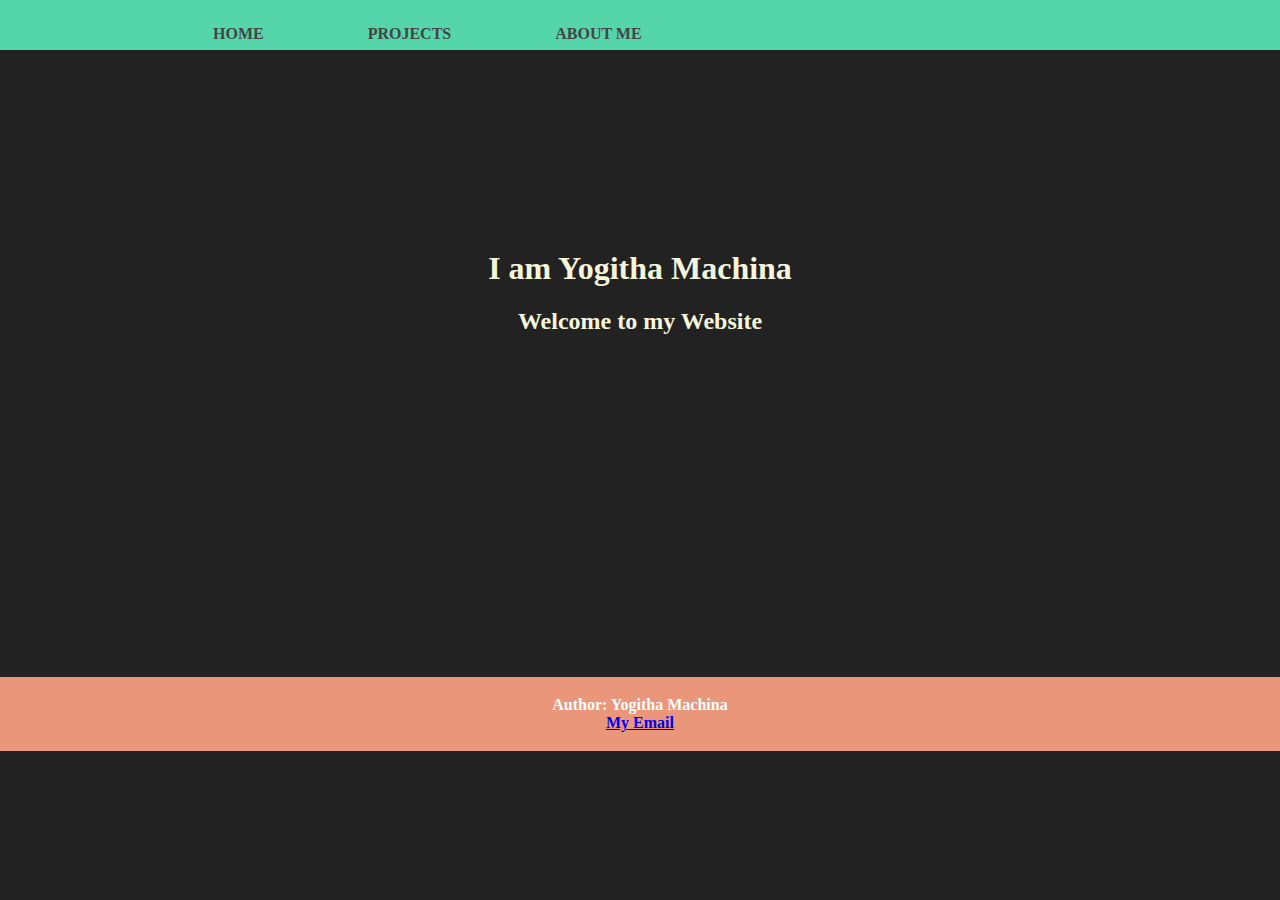
<file: index.html>
<!DOCTYPE html>
<html lang="en">
<head>
    <meta charset="UTF-8">
    <meta http-equiv="X-UA-Compatible" content="IE=edge">
    <link href="styles.css" rel="stylesheet" type="text/css">
    <meta name="viewport" content="width=device-width, initial-scale=1.0">
    <title>Home</title>
</head>
<body>
    <header>
        <div class="container">
            <nav>
                <ul>
                    <li><a href="index.html">HOME</a></li>
                    <li><a href="project.html">PROJECTS</a></li>
                    <li><a href="about.html">ABOUT ME</a></li>
                </ul>
            </nav>
        </div>
    </header>
</body>
<div class="title">
    <h1>I am Yogitha Machina</h1>
    <h2>Welcome to my Website</h2>
</div>
<footer>
    <p>Author: Yogitha Machina<br>
    <a href="mailto:yogithamac19@gmail.com">My Email</a></p>
</footer>
</html>
</file>
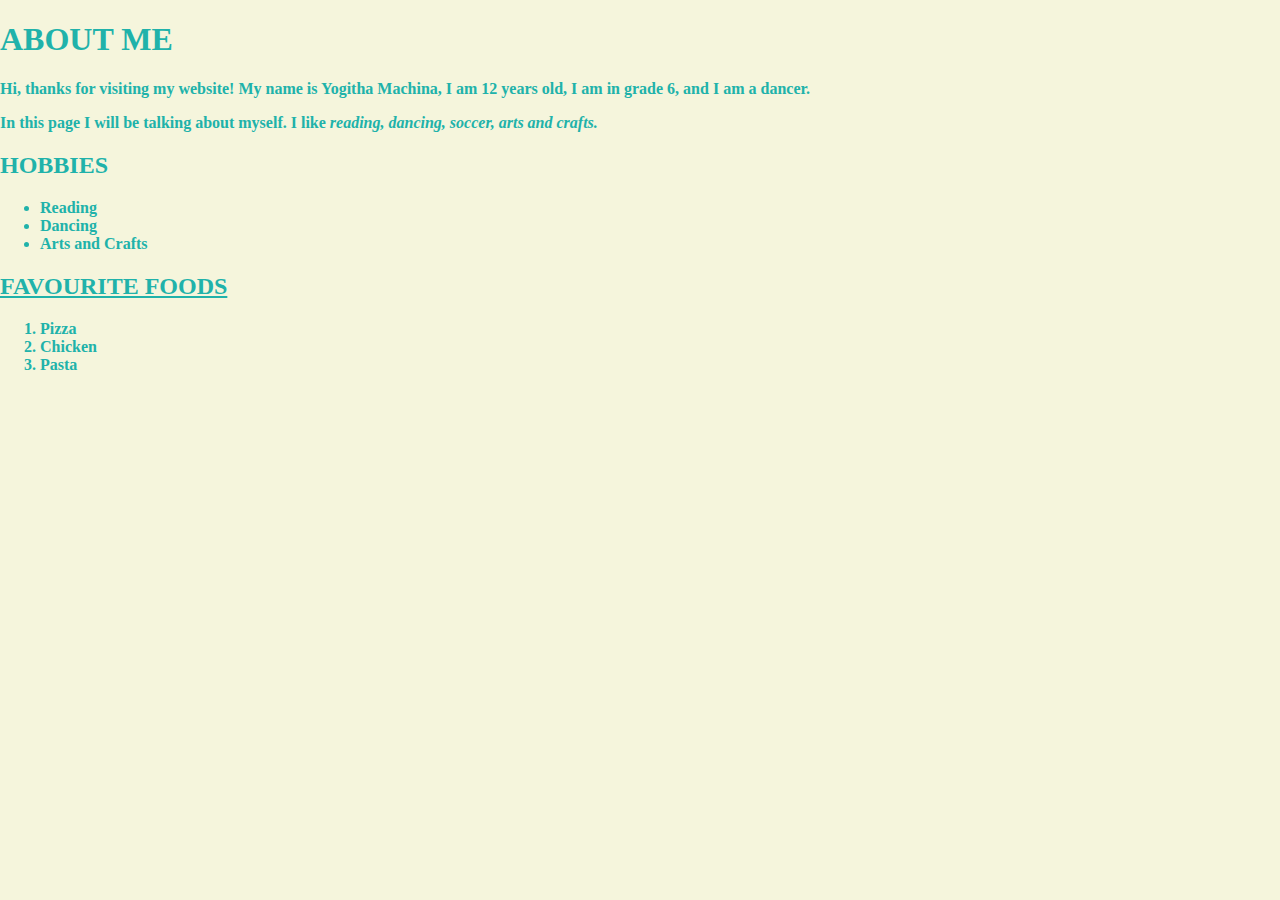
<file: about.html>
<!DOCTYPE html>
<html lang="en">
<head>
    <meta charset="UTF-8">
    <meta http-equiv="X-UA-Compatible" content="IE=edge">
    <meta name="viewport" content="width=device-width, initial-scale=1.0">
    <title>ABOUT ME</title>
    <link rel="stylesheet" href="styles.css">
</head>

<body style="background-color: beige; color: lightseagreen;">
    <h1>
        ABOUT ME
    </h1>
    <p>
        Hi, thanks for visiting my website! 
        My name is Yogitha Machina, I am 12 years old, I am in grade 6, and <b>I am a dancer.</b>
    </p>
    <p>
        In this page I will be talking about myself.
        I like <i>reading, dancing, soccer, arts and crafts.</i>
    </p>
    <h2>
        HOBBIES
    </h2>
    <ul>
    <li>Reading</li>
    <li>Dancing</li>
    <li>Arts and Crafts</li>
    </ul>
    <h2>
        <u>FAVOURITE FOODS</u>
    </h2>
    <ol>
        <li>Pizza</li>
        <li>Chicken</li>
        <li>Pasta</li>
    </ol>
</body>
</html>
</file>
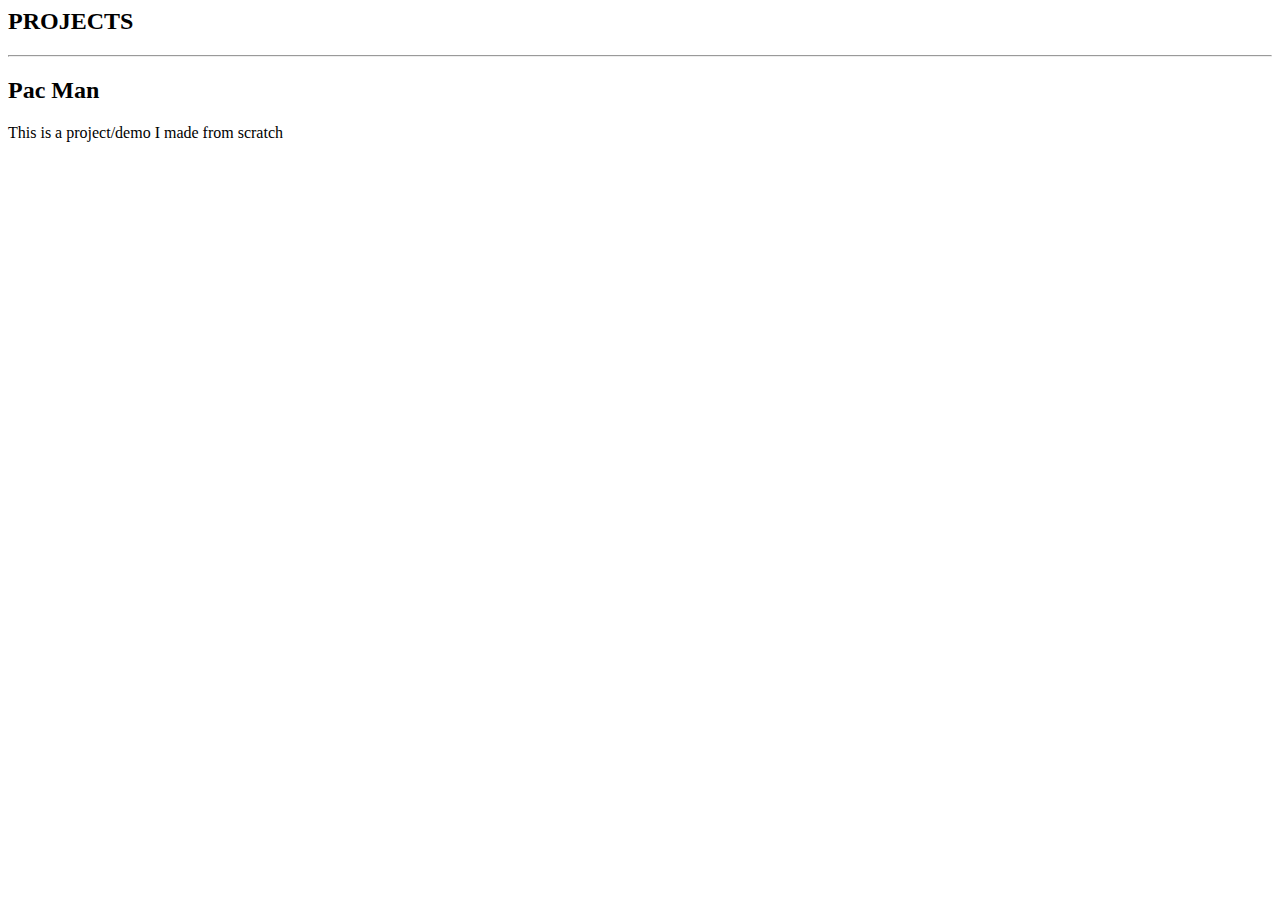
<file: project.html>
<h2>PROJECTS</h2>
<hr/>
<body>
    <h2>Pac Man</h2>
    <p>This is a project/demo I made from scratch</p>
    <iframe src="https://scratch.mit.edu/projects/125751986/embed" allowtransparency="true" width="485" height="402" frameborder="0" scrolling="no" allowfullscreen></iframe>
</body>
</file>
<file: styles.css>
body {
    margin: 0;
    background: #222;
    font-weight: 700;
}

.container {
    width: 80%;
    margin: 0 auto;
}

header {
    background: #55d6aa;
    height: 50px;
}

nav{
    float: left;
}

nav ul {
    margin: 0;
    padding: 0;
    list-style: none;
}

nav li {
    display: inline;
    margin-left: 70px;
    padding: 15px;
}

nav a {
    top: 25px;
    color: #444;
    text-decoration: none;
    font-size: 16px;
    position: relative;
}

nav a:hover{
    color:purple;
}

footer {
    text-align: center;
    padding: 3px;
    background-color: darksalmon;
    color: white;
}
.title {
    color: beige;
    text-align: center;
    margin-bottom: 342px;
    margin-top: 200px;
}
</file>
